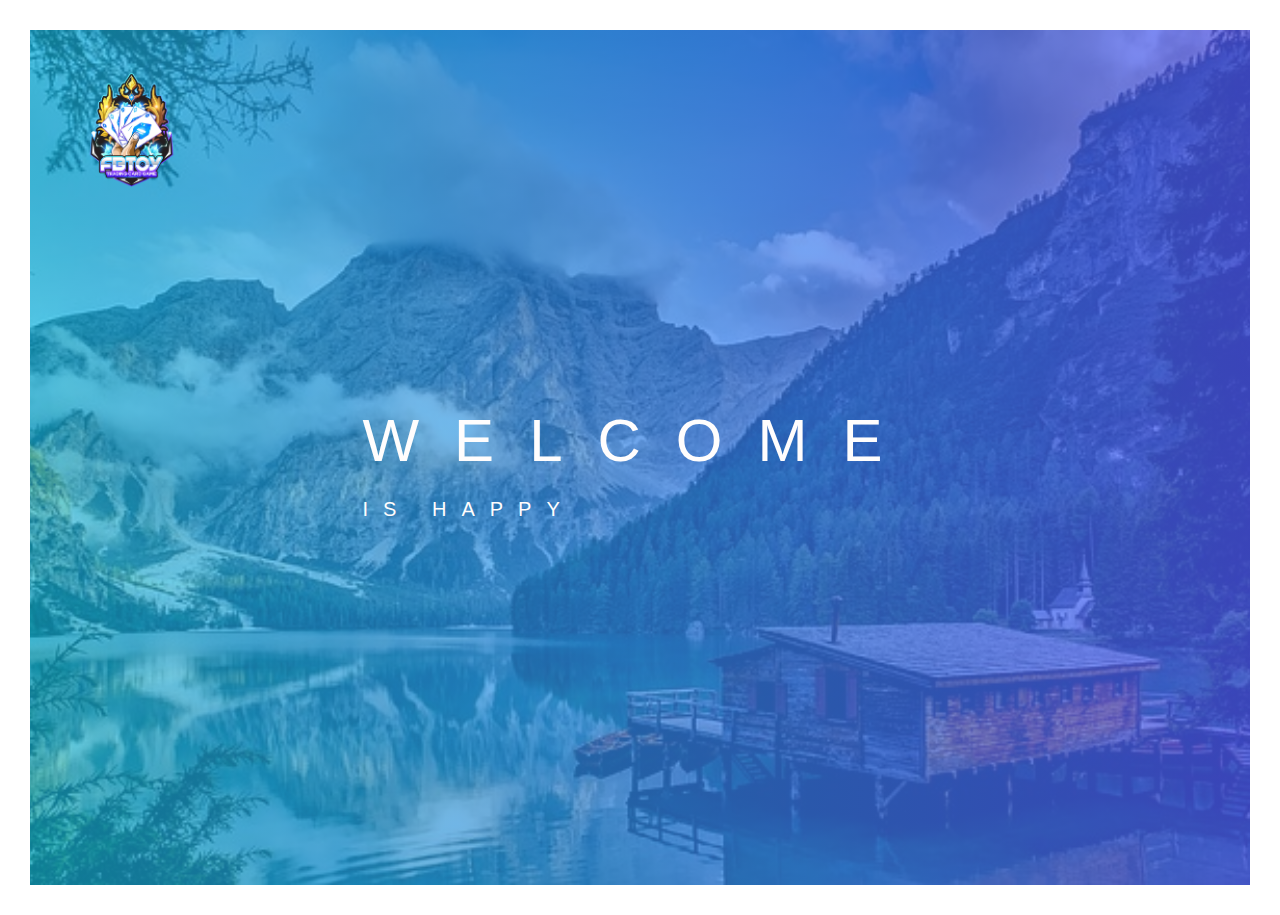
<file: main.html>
<!DOCTYPE html>
<html lang="en">

<head>
    <meta charset="UTF-8">
    <meta name="viewport" content="width=device-width, initial-scale=1.0">
    <link rel="stylesheet" href="style.css">
    <title>FB&toy</title>
</head>

<body>
    <header class="header">
        <div class="logo-box">
            <img src="img/fb1.png" alt="logo" class="logo">
        </div>

        <div class="text-box">
            <h1 class="header-primary">
                <span class="header-main">Welcome</span>
                <span class="header-sub">is Happy</span>
            </h1>
        </div>
        
    </header>
</body>
</html>
</file>
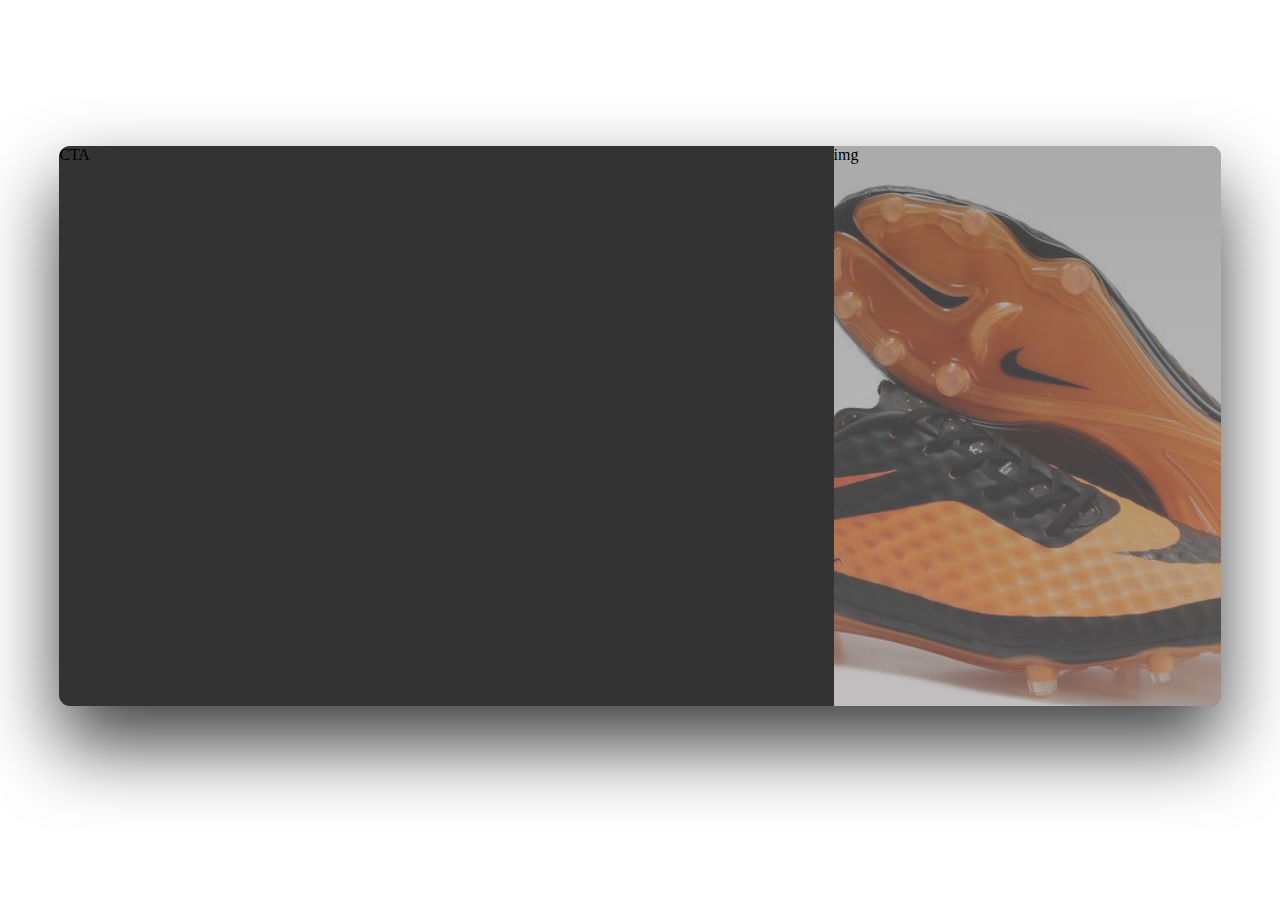
<file: section-cta.html>
<!DOCTYPE html>
<html lang="en">
<head>
    <meta charset="UTF-8">
    <meta name="viewport" content="width=device-width, initial-scale=1.0">
    <title>Document</title>
    <link rel="stylesheet" href="section-cta.css">
</head>
<body>
    <section class="section-cta">
        <div class="container">
            <div class="cta">

            <div class="cta-text-box"> CTA </div>
            <div class="cta-img-box"> img </div>

        </div>
    </div>
    </section>
</body>
</html>
</file>
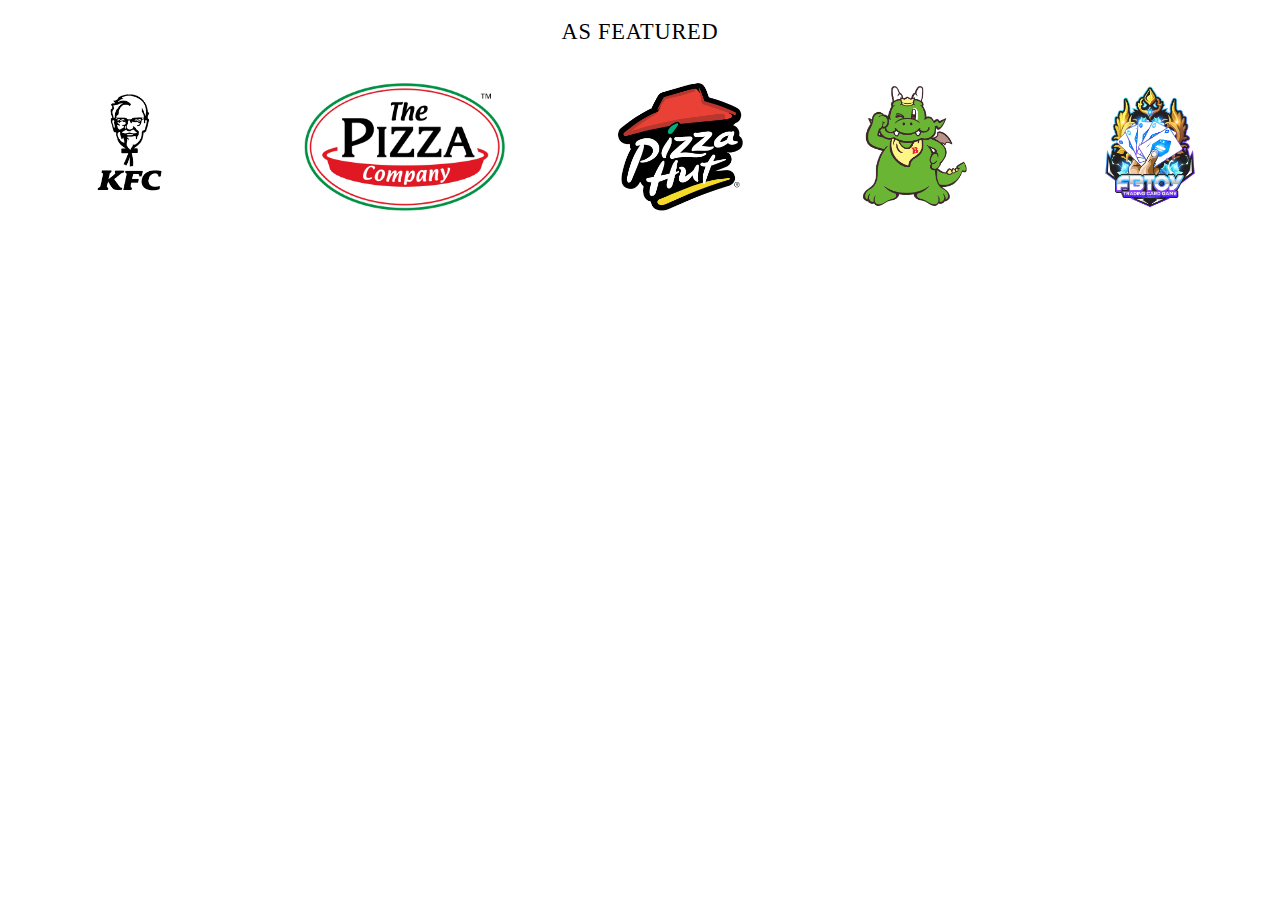
<file: supapon.html>
<!DOCTYPE html>
<html lang="en">
<head>
    <meta charset="UTF-8">
    <meta name="viewport" content="width=device-width, initial-scale=1.0">
    <link rel="stylesheet" href="supapon.css">
    <title>Document</title>
</head>
<body>
    
    <section class="section-featured">
        <div class="container"> 
            <h2 class="heading-featured-in">As featured</h2>
            <div class="logos">
                <img src="img/kfc.png" alt="logo">
                <img src="img/pizza.png" alt="logo">
                <img src="img/Pizza_Hut.png" alt="logo">
                <img src="img/bar_b_gon.png" alt="logo">
                <img src="img/fb1.png" alt="logo">
            </div>
        </div>
    </section>

</body>
</html>
</file>
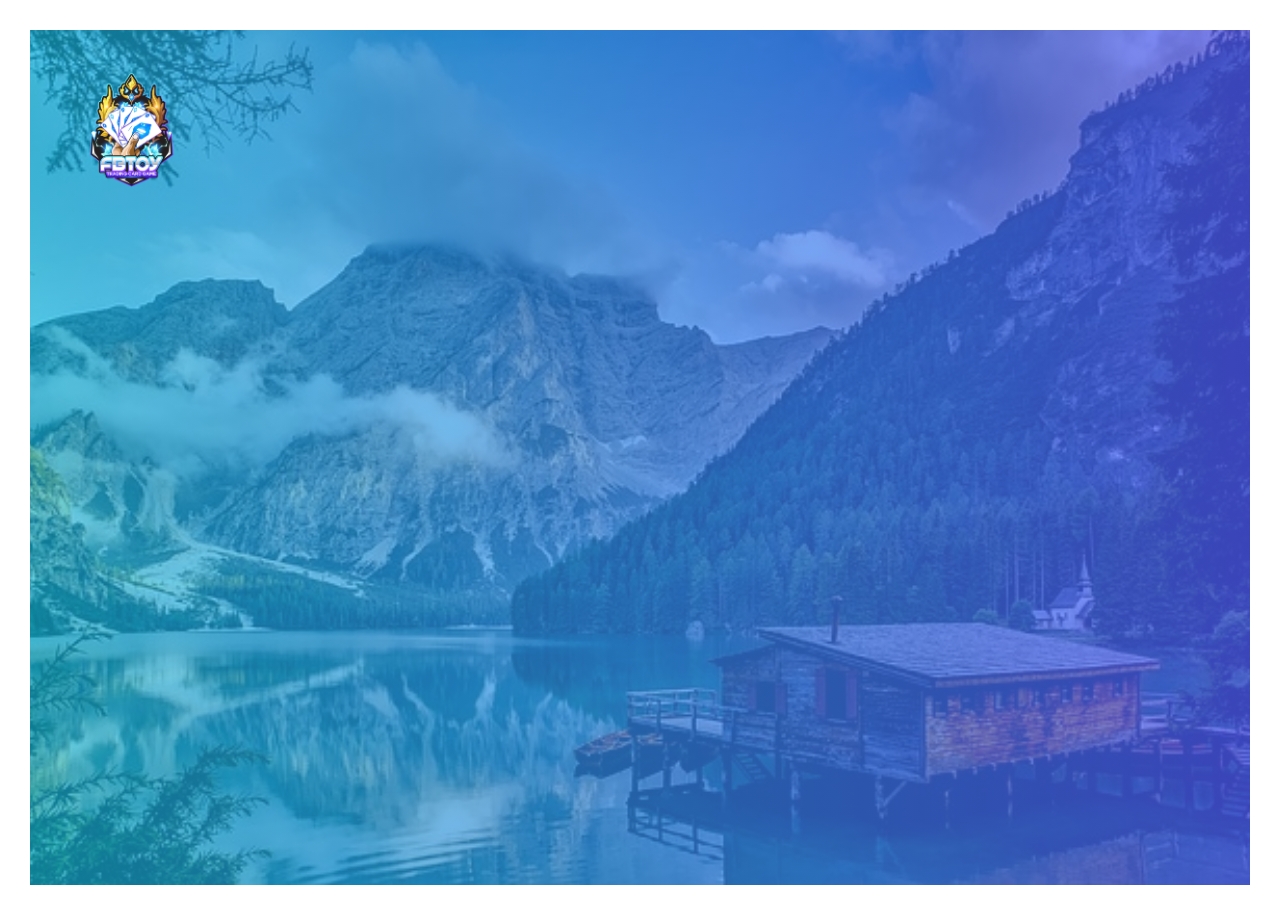
<file: test3.html>
<!DOCTYPE html>
<html lang="en">
 
<head>
    <meta charset="UTF-8">
    <meta name="viewport" content="width=device-width, initial-scale=1.0">
    <title>::เปาหม่าล่า::</title>
    <link rel="stylesheet" href="cr.css">
  
</head>
<body>

    <header>
            <div class="header"> 
            <div class="logo-box">
                <img src="img/fb1.png" alt="logo" class="logo">
            </div>
  
    </div>
 
</header>
</body>
</html>
</file>
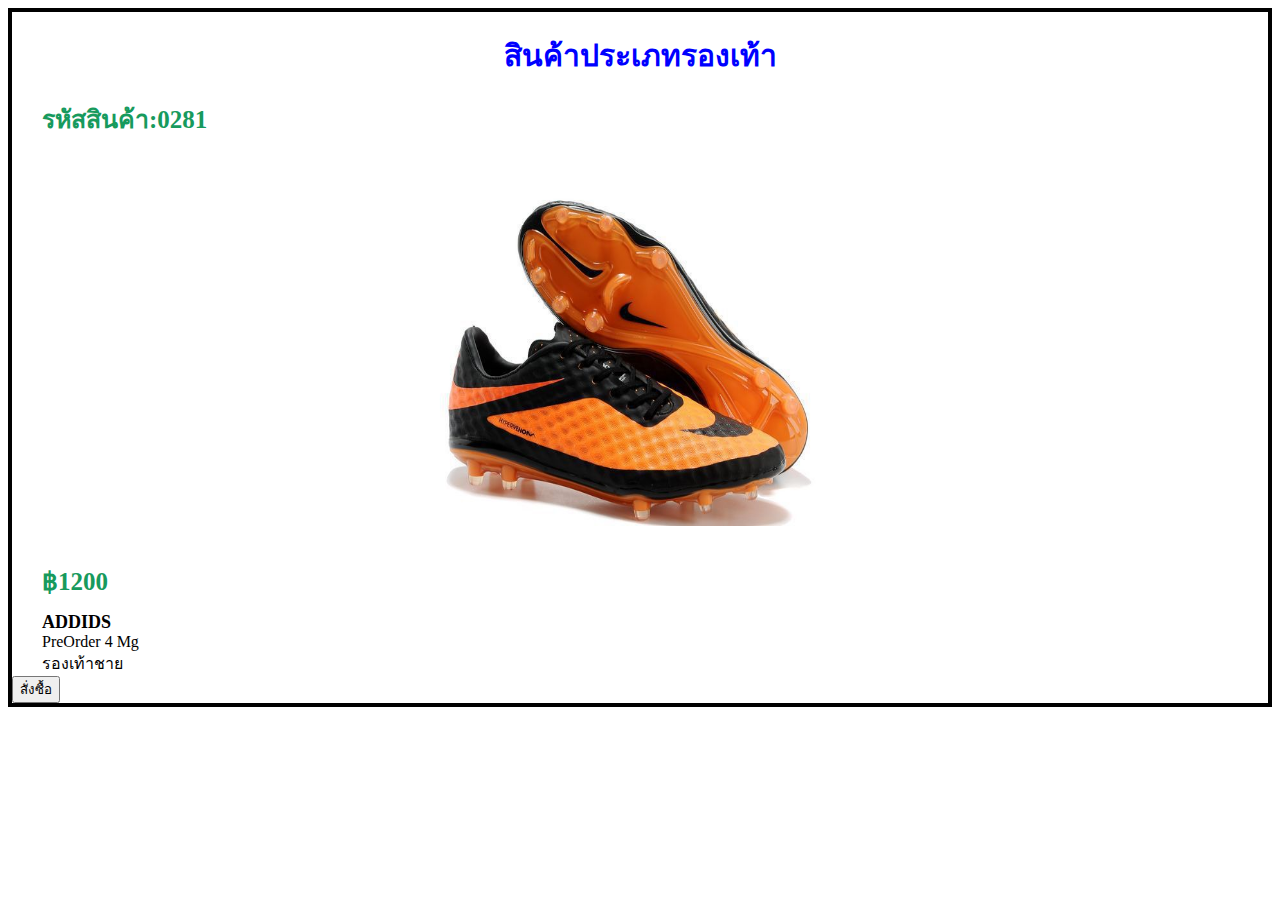
<file: work.html>
<!DOCTYPE html>
<html lang="en">
<head>
    <meta charset="UTF-8">
    <meta name="viewport" content="width=device-width, initial-scale=1.0">
    <title>::CSS3::</title>
<link rel="stylesheet" href="page.css">
</head>
<body>
    

<article class="product">
<h1 class="page-h1">สินค้าประเภทรองเท้า</h1>
<h1 class="page-h2">รหัสสินค้า:0281</h1>
<img src="img/hypage.jpg" width="450" height="350" class="img-center">
<h1 class="page-h2">฿1200</h1> 
<strong class="page-h3">ADDIDS</strong><br>
<strong class="page-h4">PreOrder 4 Mg  </strong> <br>
    <strong class="page-h4">รองเท้าชาย</strong>
    <br>
<button class="add-cart">สั่งซื้อ</button>
</article>


</body>
</html>
</file>
<file: style.css>
*{
    margin:0;
    padding:0;
    box-sizing: border-box;
}

body{
    font-family:sans-serif;
    font-weight: 400;
    font-size: 1.6px;
    line-height: 1.7;
    color: #777;
    padding: 30px;
}
.header{
    height:95vh;
background-image:linear-gradient(to right,#16c2e9a2,#4e5cf9bd),url(img/01.jpg);
    background-size:cover;
    background-position:top;
    position: relative;
    /* clip-path: polygon(0 0, 100% 0 ,100% 500px,0 100%); */
}
.logo-box{
    position:absolute;
    top: 40px;
    left: 40px;
}

.logo{
height: 120px;
}

.header-primary{
    color: rgb(255, 253, 253);
    text-transform:uppercase;
    
}

.header-main{
display: block;
font-size: 60px;
font-weight: 400;
letter-spacing: 35px;
animation-name: moveInleft;
animation-duration: 2s;
}
.header-sub{
    display: block;
    font-size: 20px;
    font-weight: 400;
    letter-spacing: 15px;
    animation-name: moveInRight;
    animation-duration: 2s; 
}

.text-box{
    position: absolute;
    top: 50%;
    left: 50%;
   transform: translate(-50%,-50%);
}

@keyframes moveInleft{

    0%{
        opacity:0%;
        transform:translateX(-100px);
    }
    80%{
        transform:translateX(20px);
    }
    100%{
            opacity:100%;
            transform:translate(0);
    }

}

@keyframes moveInRight{

    0%{
        opacity:0%;
        transform:translateX(100px);
    }
    80%{
        transform:translateX(-20px);
    }
    100%{
            opacity:100%;
            transform:translate(0);
    }

}
</file>
<file: section-cta.css>
.section-cta{
    padding: 8.6rem 0;
}
.cta{
    display: grid;
    grid-template-columns: 2fr 1fr;
    background-color: #333;
    box-shadow: 0 2.4rem 4.8rem rgba(0,0,0,0.75);
    border-radius: 11px;
    height: 35rem;
  overflow: hidden;
}
.cta-text-box{


}
.cta-img-box{
  background-image:linear-gradient(
    to bottom,
    #6867678e, 
    #8d8a8a8b),
     url(img/hypage.jpg);
  background-size: cover;
  background-position: center;
}

.container{
    max-width: 120rem;
    padding: 0 3.2rem;
    margin: 0 auto;

}
</file>
<file: supapon.css>
.heading-featured-in{
    font-size: 1.4rem;
    text-transform: uppercase;
    letter-spacing: 0.75px;
    font-weight: 500;
    text-align: center;
    margin-bottom: 2.4rem;
    }
    
    
    .logos{
    display: flex;
    justify-content:space-around ;
    }
    
    .logos img{
        height: 8rem;
        /* filter: grayscale(100%); */
    }
</file>
<file: cr.css>
*{
    margin:0;
    padding:0;
    box-sizing: border-box;
}

body{
    font-family:sans-serif;
    font-weight: 400;
    font-size: 16px;
    line-height: 1.7;
    color: #a70a0a;
    padding: 30px;
}

.header{
height:95vh;
background-image:linear-gradient(to right,#16c2e9a2,#4e5cf9bd),url(img/01.jpg);
background-size:cover;
background-position:top;
position: relative;

}

.logo-box{
    position:absolute;
    top: 40px;
    left: 40px;
}

.logo{
height: 120px;
}
</file>
<file: page.css>
body{
  font-family: 'kanit';
}
.page-h1{
    text-align: center;
    font-size:30px;
    color: blue;

}

.page-h2{
    font-size:25px;
    color: rgb(23, 154, 93);
    /* background-color: rgb(5, 20, 20); */
    padding-left: 30px;

}


.page-h3{
  font-size:18px;
  color: rgb(0, 0, 0);
  /* background-color: rgb(5, 20, 20); */
  padding-left: 30px;
 font-weight: bold;

}

.page-h4{
  font-size:16px;
  color: rgb(0, 0, 0);
  /* background-color: rgb(5, 20, 20); */
  padding-left:30px;
 font-weight: lighter;

}

.product{
    border: 4px solid;
}

.img-center{
 margin-left: 30%;
 padding: 20px;
}

.img-center{
    margin-left: 30%;
    padding: 20px;
}

ิ.add-cart{
   border: none;
    background-color: #000;

    color: #fff;
    font-size: 20px;
    text-transform:uppercase;
    cursor: pointer;
    width: 80px;
  }

  .add-cart:hover {
    color: #000;
    background-color: #fff;
  }
</file>
